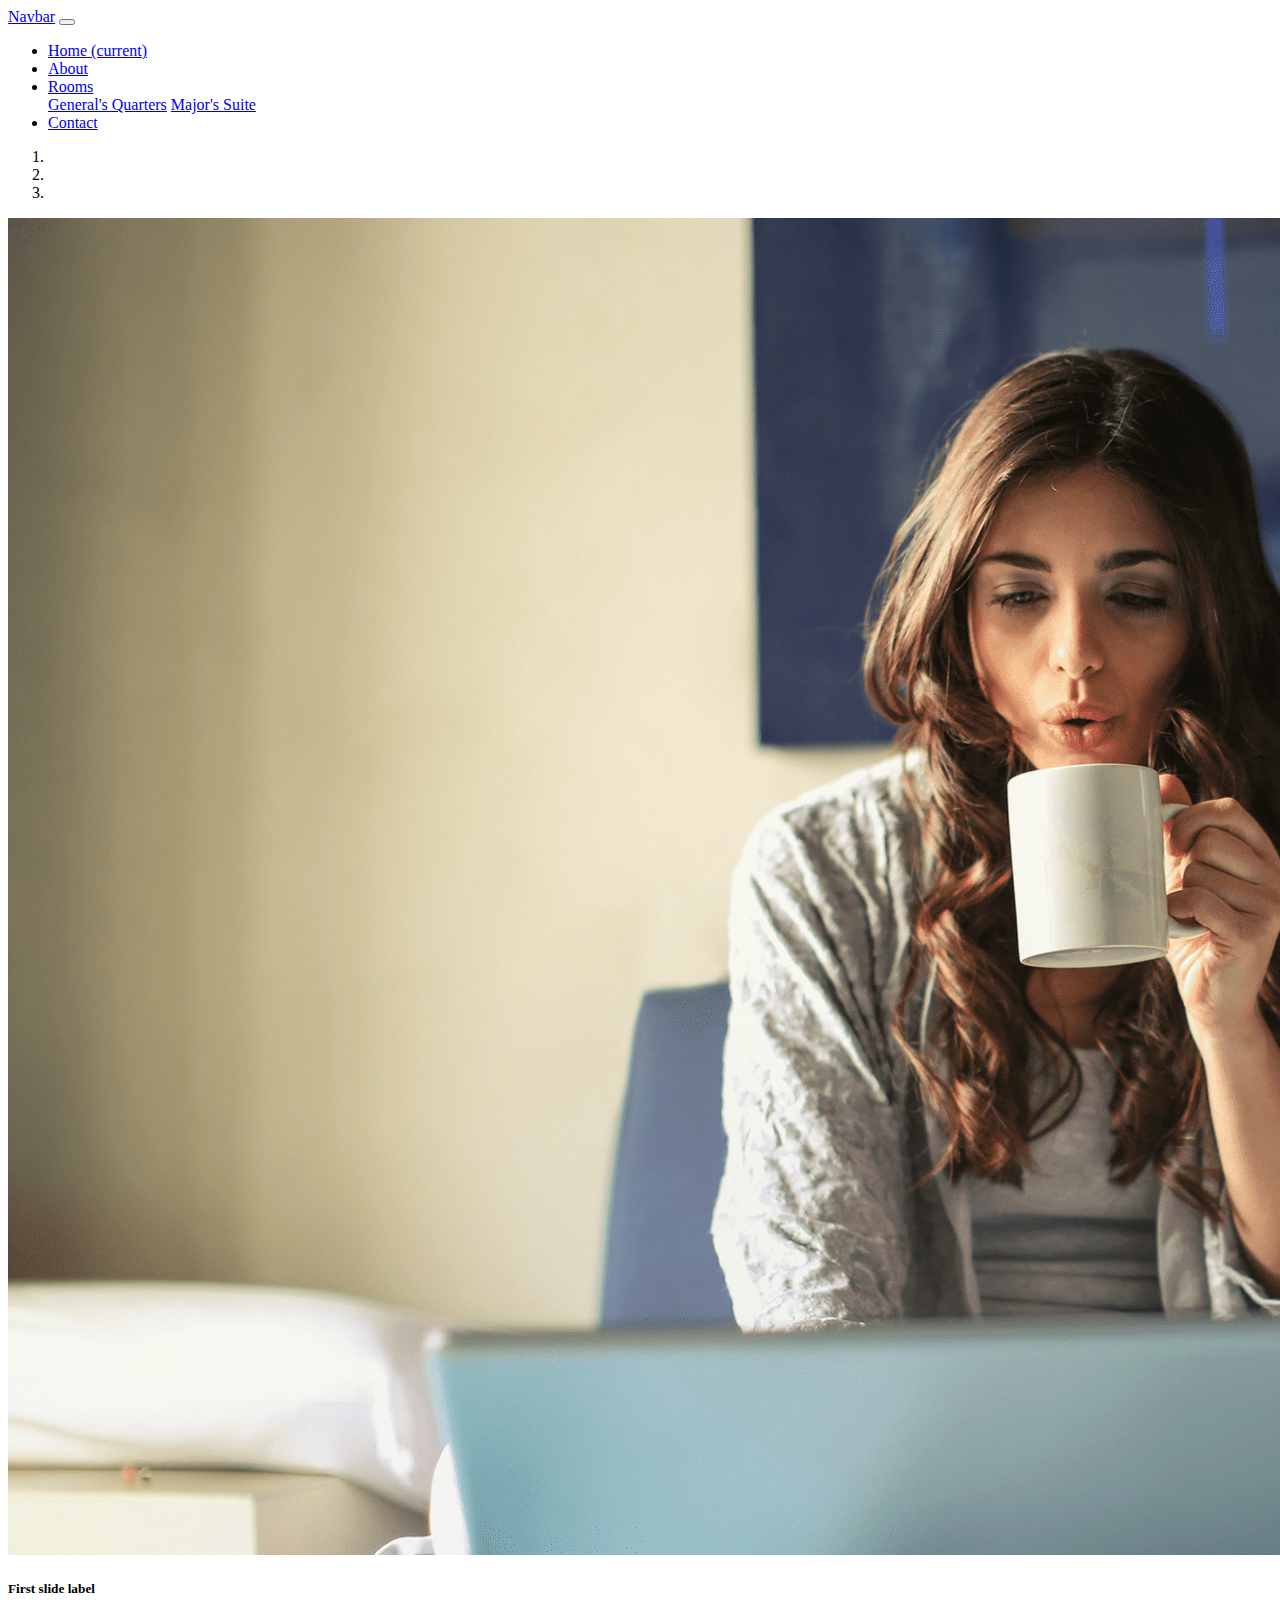
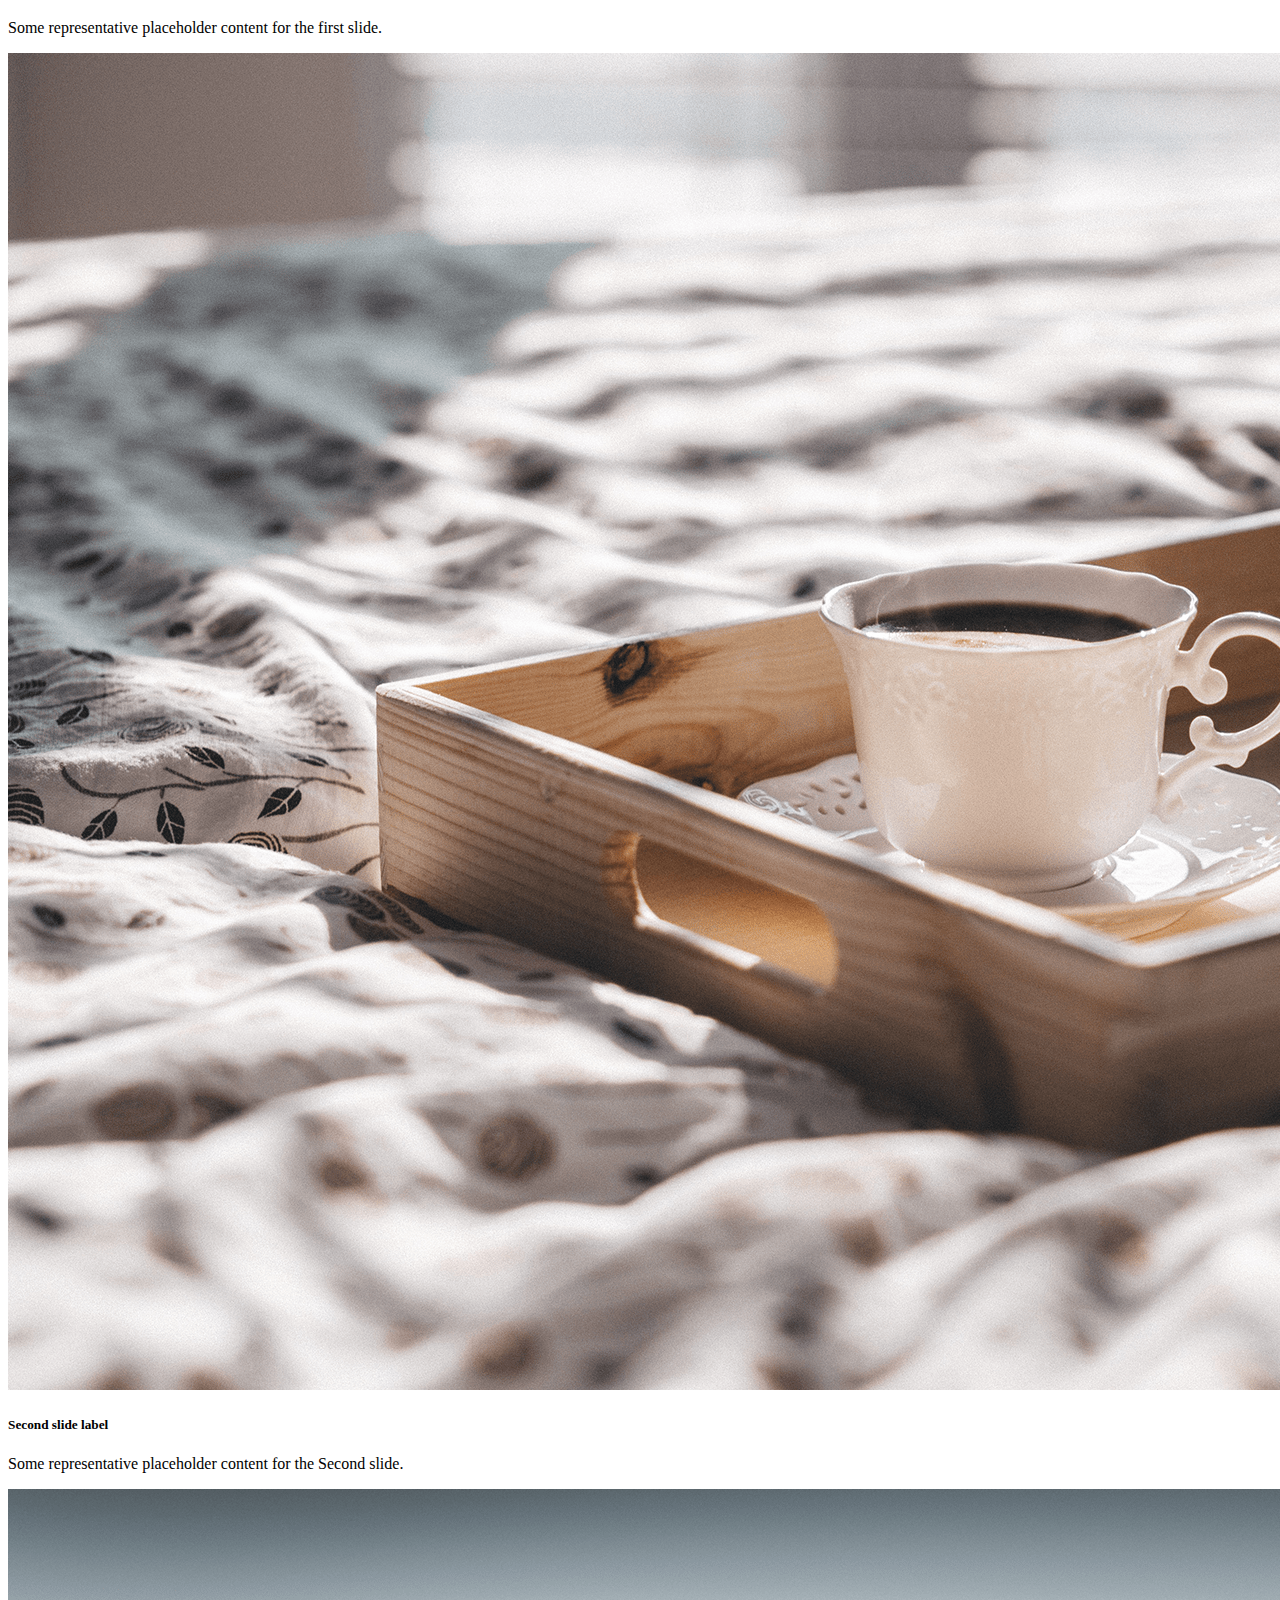
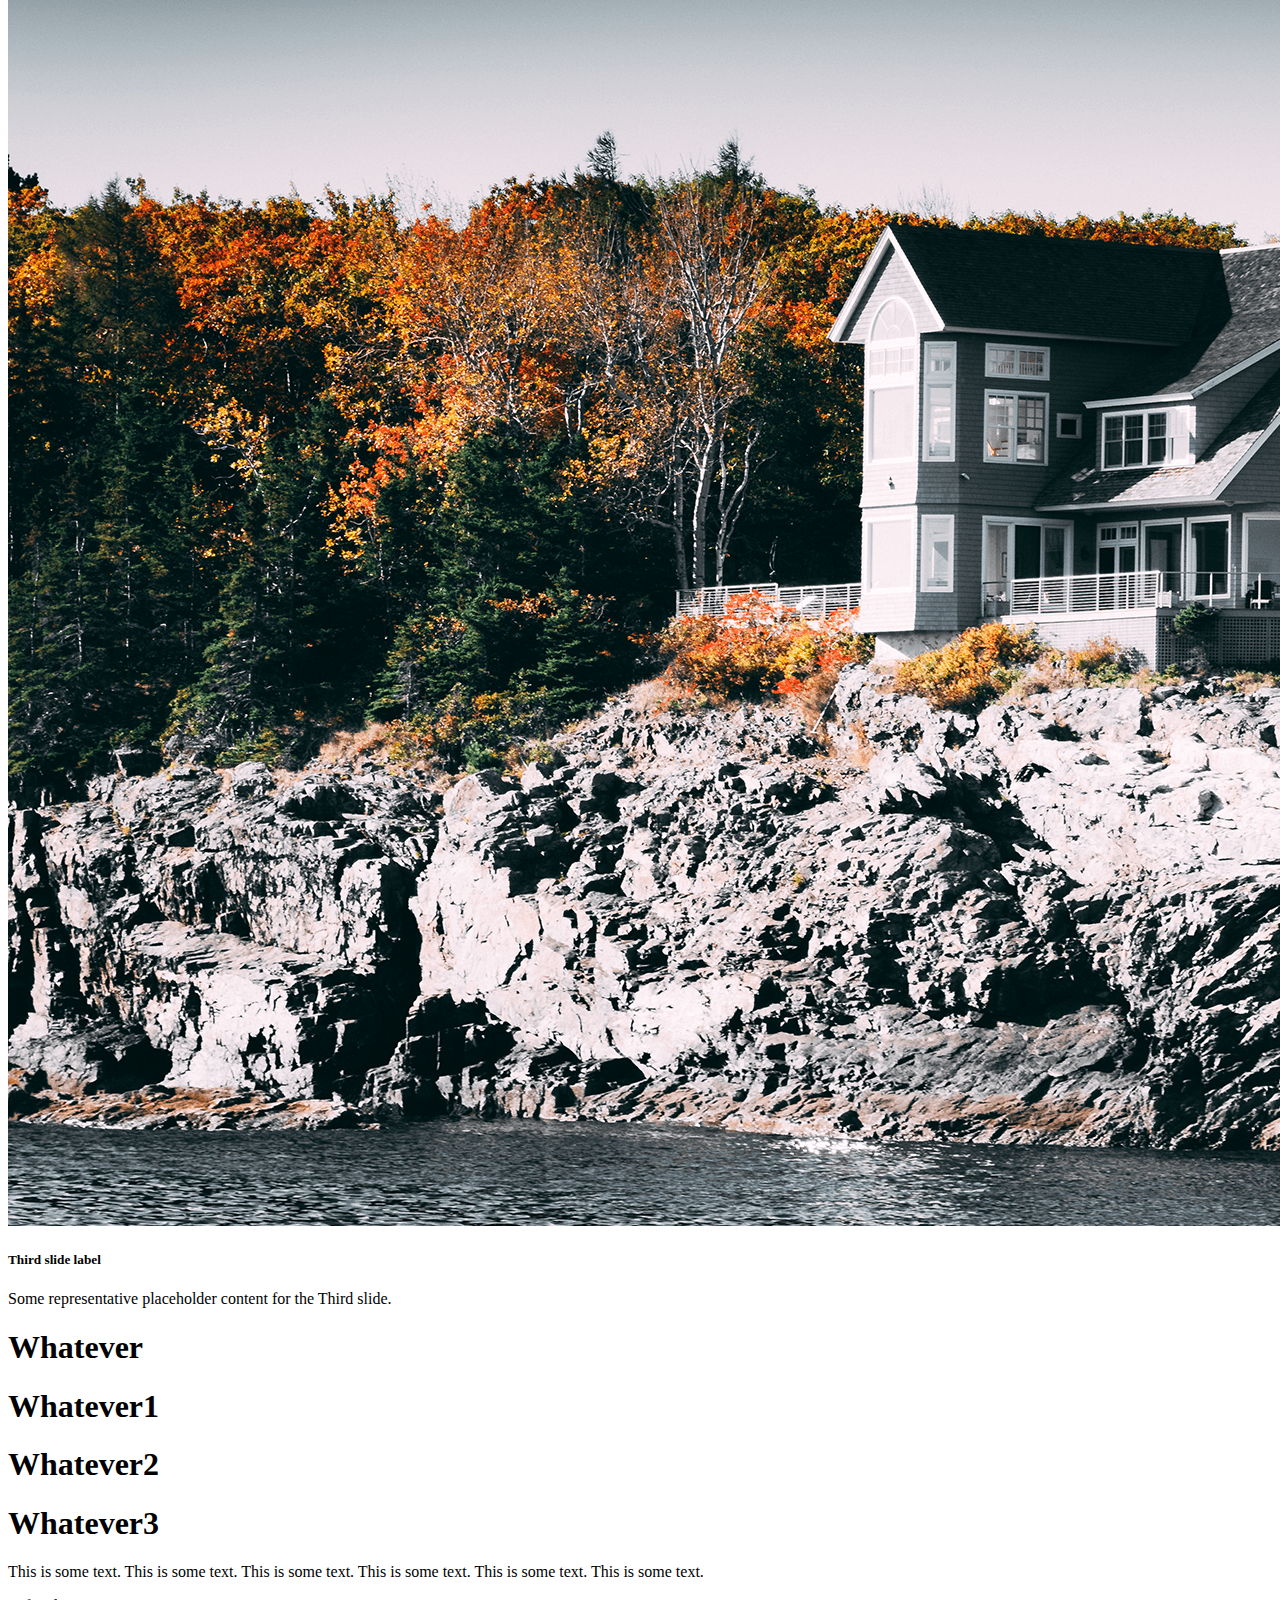
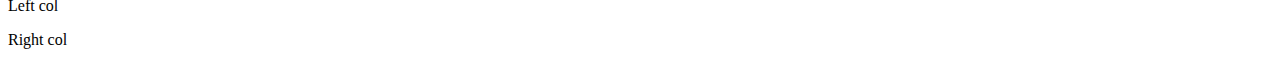
<file: html-source/mine_index.html>
<!doctype html>
<html lang="en">
<html>

	<head>
		<meta charset="utf-8">
    		<meta name="viewport" content="width=device-width, initial-scale=1">

		<title>My nice page</title>
			<link rel="stylesheet" href="https://cdn.jsdelivr.net/npm/bootstrap@4.6.2/dist/css/bootstrap.min.css" integrity="sha384-xOolHFLEh07PJGoPkLv1IbcEPTNtaed2xpHsD9ESMhqIYd0nLMwNLD69Npy4HI+N" crossorigin="anonymous">
  	</head>


	<body>
<nav class="navbar navbar-expand-lg navbar-dark bg-dark">
  <a class="navbar-brand" href="#">Navbar</a>
  <button class="navbar-toggler" type="button" data-toggle="collapse" data-target="#navbarSupportedContent" aria-controls="navbarSupportedContent" aria-expanded="false" aria-label="Toggle navigation">
    <span class="navbar-toggler-icon"></span>
  </button>

  <div class="collapse navbar-collapse" id="navbarSupportedContent">
    <ul class="navbar-nav mr-auto">
      <li class="nav-item active">
        <a class="nav-link" href="/">Home <span class="sr-only">(current)</span></a>
      </li>
      <li class="nav-item">
        <a class="nav-link" href="/about">About</a>
      </li>
      <li class="nav-item dropdown">
        <a class="nav-link dropdown-toggle" href="#" role="button" data-toggle="dropdown" aria-expanded="false">
          Rooms
        </a>
        <div class="dropdown-menu">
          <a class="dropdown-item" href="/generals-quarters">General's Quarters</a>
          <a class="dropdown-item" href="/majors-suite">Major's Suite</a>
      </li>
      <li class="nav-item">
        <a class="nav-link" href="#">Contact</a>
      </li>
    </ul>
  </div>
</nav>
		         <div id="main-carousel" class="carousel slide" data-ride="carousel">
 			 <ol class="carousel-indicators">
    				<li data-target="#main-carousel" data-slide-to="0" class="active"></li>
    				<li data-target="#main-carousel" data-slide-to="1"></li>
    				<li data-target="#main-carousel" data-slide-to="2"></li>
  			</ol>
  			<div class="carousel-inner">
    			          <div class="carousel-item active">
        				<img src="static/images/woman-laptop.png" class="d-block w-100" alt="Women and laptop">
				      <div class="carousel-caption d-none d-md-block">
        					<h5>First slide label</h5>
        					<p>Some representative placeholder content for the first slide.</p>
      			                       </div>
			           </div>
    			           <div class="carousel-item">
      				<img src="static/images/tray.png" class="d-block w-100" alt="Tray with coffee">
				      <div class="carousel-caption d-none d-md-block">
        					<h5>Second slide label</h5>
        					<p>Some representative placeholder content for the Second slide.</p>
      			                       </div>
    			          </div>
    			          <div class="carousel-item">
      				<img src="static/images/outside.png" class="d-block w-100" alt="Outside">
				      <div class="carousel-caption d-none d-md-block">
        					<h5>Third slide label</h5>
        					<p>Some representative placeholder content for the Third slide.</p>
      			                       </div>
    			          </div>
  		         </div>
		<div class="container">
	              </div>
			<div class="row">
				<div class="col">
					<h1>
						Whatever
					</h1>

				</div>
				<div class="col">
					<h1>
						Whatever1
					</h1>

				</div>
				<div class="col">
					<h1>
						Whatever2
					</h1>

				</div>
				<div class="col">
					<h1>
						Whatever3
					</h1>

				</div>
			</div>
			<div class="row">
				<div class="col">
					<p>This is some text. This is some text. This is some text. This is some text. This is some text. This is some text. </p>
				</div>
			</div>
			<div class="row">
				<div class="col">
					<p>
						Left col
					</p>

				</div>
				<div class="col">
					<p>
						Right col
					</p>

				</div>
			</div>
		</div>
 		   <script src="https://cdn.jsdelivr.net/npm/jquery@3.5.1/dist/jquery.slim.min.js" integrity="sha384-DfXdz2htPH0lsSSs5nCTpuj/zy4C+OGpamoFVy38MVBnE+IbbVYUew+OrCXaRkfj" crossorigin="anonymous"></script>
		    <script src="https://cdn.jsdelivr.net/npm/popper.js@1.16.1/dist/umd/popper.min.js" integrity="sha384-9/reFTGAW83EW2RDu2S0VKaIzap3H66lZH81PoYlFhbGU+6BZp6G7niu735Sk7lN" crossorigin="anonymous"></script>
		    <script src="https://cdn.jsdelivr.net/npm/bootstrap@4.6.2/dist/js/bootstrap.min.js" integrity="sha384-+sLIOodYLS7CIrQpBjl+C7nPvqq+FbNUBDunl/OZv93DB7Ln/533i8e/mZXLi/P+" crossorigin="anonymous"></script>
	</body>

</html>
</file>
